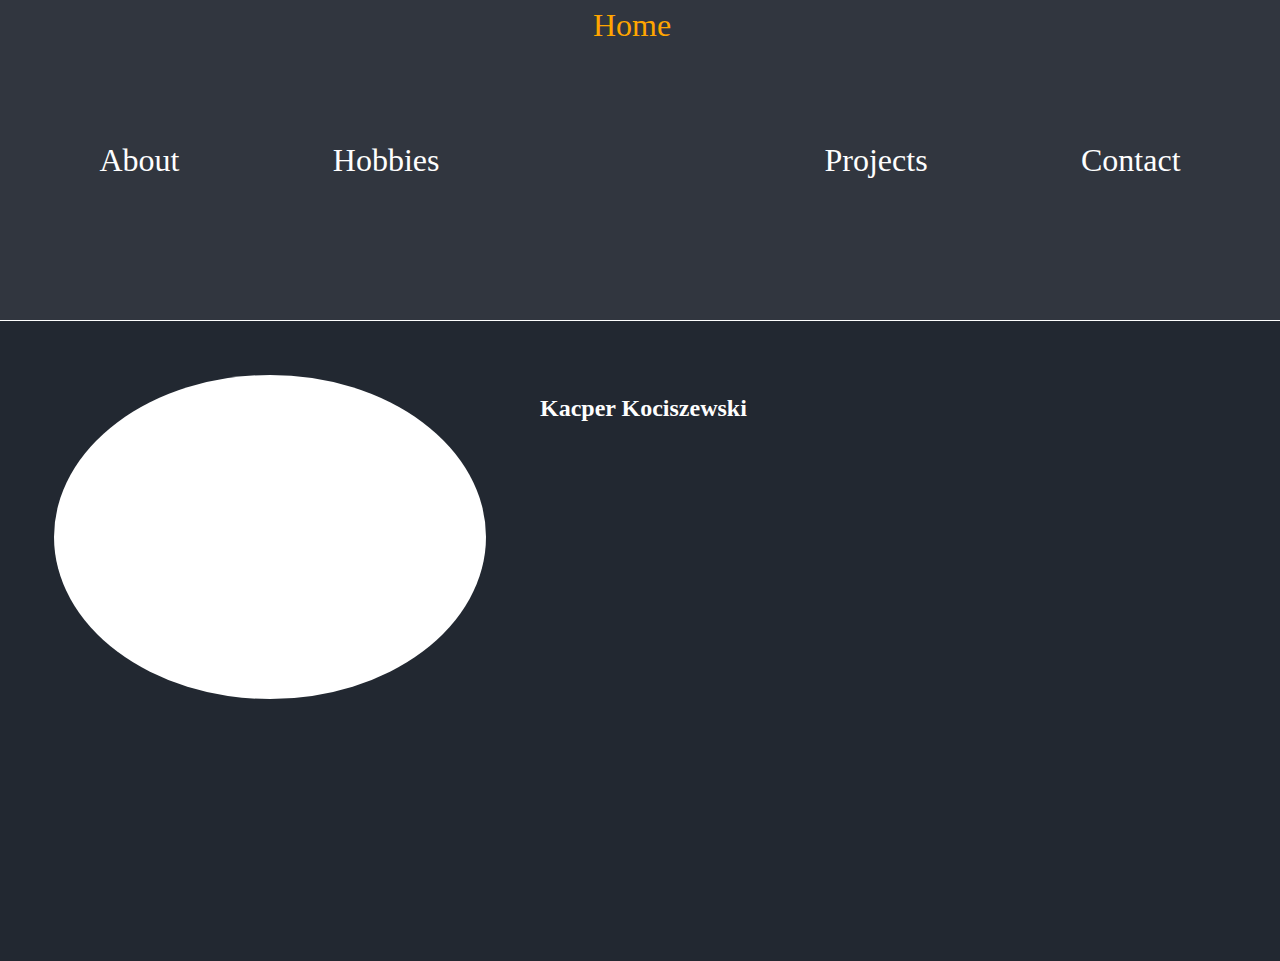
<file: index.html>
<!DOCTYPE html>
<html lang="en">
<head>
    <meta charset="UTF-8">
    <meta name="viewport" content="width=device-width, initial-scale=1.0">
    <title>Document</title>
    <link rel="stylesheet" href="Home.css">
</head>
<body>
    <div class="content">
        <div class="top">
            <a id="anim" href="About.html">About</a>
            <a id="anim" href="Hobbies.html">Hobbies</a>
            <p id="main">Home</p>
            <a id="anim" href="Projects.html">Projects</a>
            <a id="anim" href="Contact.html">Contact</a>
        </div>
        <div class="line">
                
        </div>
        <div class="middle">
            <div class="left">
                <div class="circle"></div>
            </div>
            <div class="right">
                <h2>Kacper Kociszewski</h2>
            </div>
        </div>
    </div>
</body>
</html>
</file>
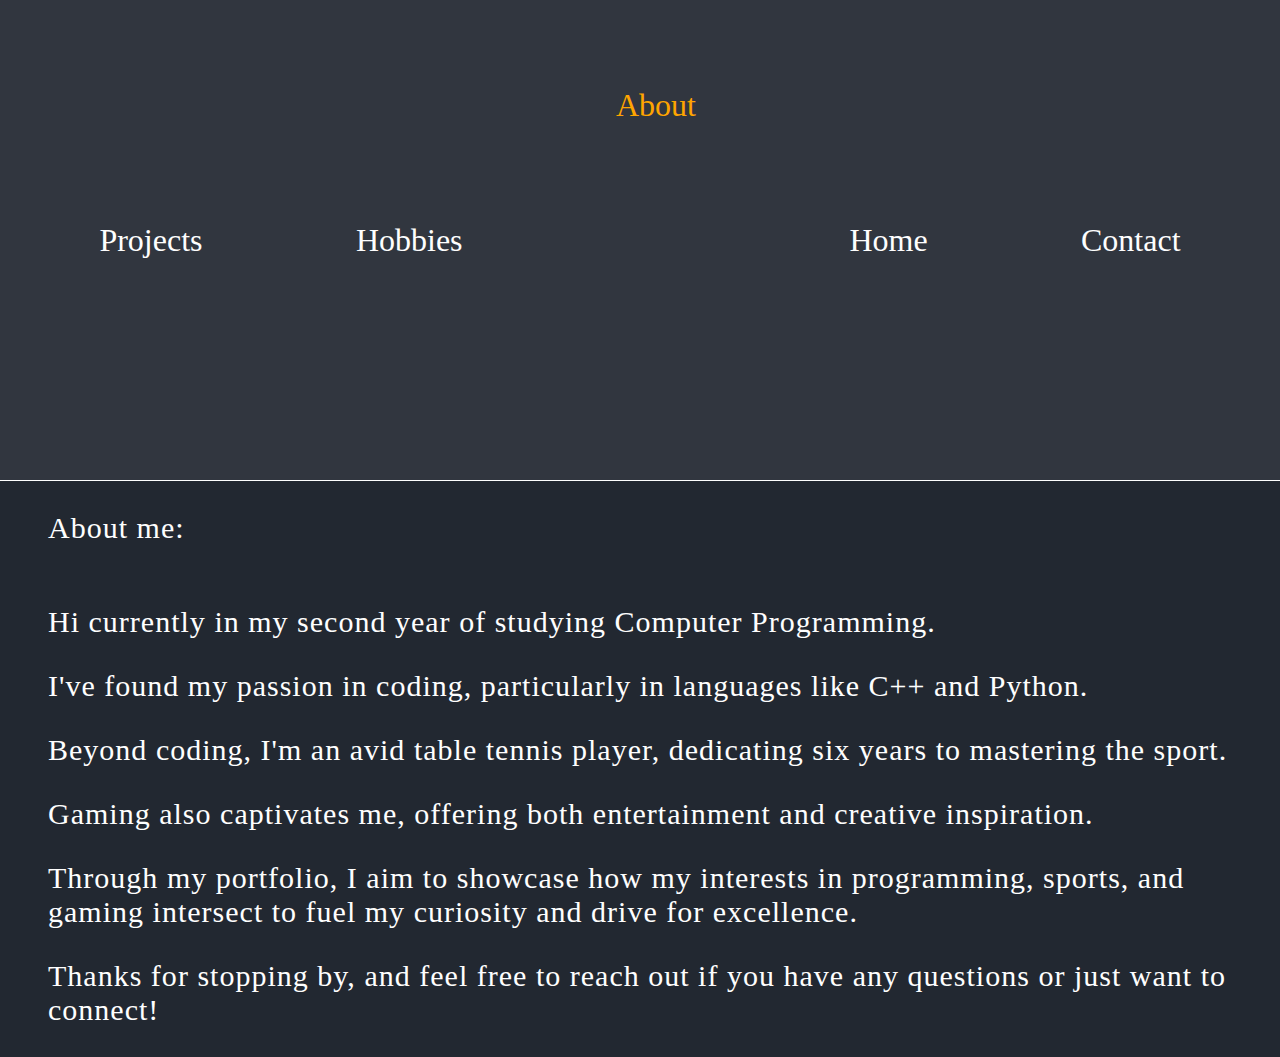
<file: About.html>
<!DOCTYPE html>
<html lang="en">
<head>
    <meta charset="UTF-8">
    <meta name="viewport" content="width=device-width, initial-scale=1.0">
    <title>Document</title>
    <link rel="stylesheet" href="About.css">
</head>
<body>
    <div class="content">
        <div class="top">
            <a id="anim" href="Projects.html">Projects</a>
            <a id="anim" href="Hobbies.html">Hobbies</a>
            <p id="main">About</p>
            <a id="anim" href="index.html">Home</a>
            <a id="anim" href="Contact.html">Contact</a>
        </div>
        <div class="line">
                
        </div>
        <div class="middle">
            <div class="a">
                <p>About me:</p>
            </div>
            <div class="b">
                <p>Hi currently in my second year of studying Computer Programming.</p>
                <p>I've found my passion in coding, particularly in languages like C++ and Python.</p>
                <p>Beyond coding, I'm an avid table tennis player, dedicating six years to mastering the sport.</p>
                <p>Gaming also captivates me, offering both entertainment and creative inspiration.</p> 
                <p>Through my portfolio, I aim to showcase how my interests in programming, sports, and gaming intersect to fuel my curiosity and drive for excellence.</p>
                <p>Thanks for stopping by, and feel free to reach out if you have any questions or just want to connect!</p>
            </div>
        </div>
    </div>
</body>
</html>
</file>
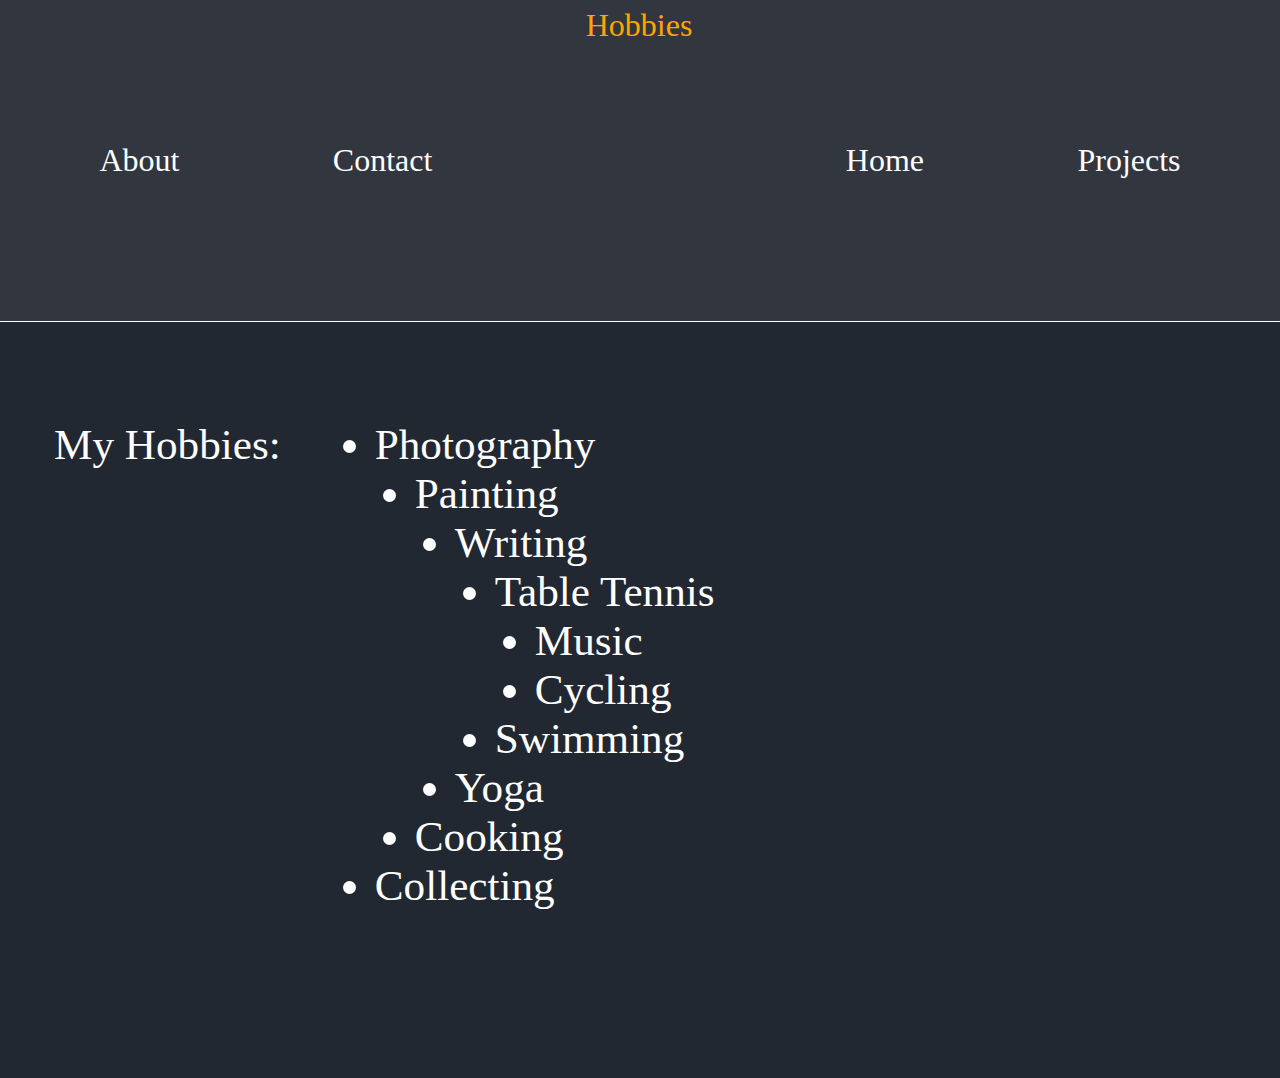
<file: Hobbies.html>
<!DOCTYPE html>
<html lang="en">
<head>
    <meta charset="UTF-8">
    <meta name="viewport" content="width=device-width, initial-scale=1.0">
    <title>Document</title>
    <link rel="stylesheet" href="Hobbies.css">
</head>
<body>
    <div class="content">
        <div class="top">
            <a id="anim" href="About.html">About</a>
            <a id="anim" href="Contact.html">Contact</a>
            <p id="main">Hobbies</p>
            <a id="anim" href="index.html">Home</a>
            <a id="anim" href="Projects.html">Projects</a>
        </div>
        <div class="line">
                
        </div>
        <div class="middle">
            <div class="left">
                My Hobbies:
            </div>
            <div class="right">
                <ul>
                    <li>Photography</li>
                    <ul>
                        <li>Painting</li>
                        <ul>
                            <li>Writing</li>
                            <ul>
                                <li>Table Tennis</li>
                                <ul>
                                    <li>Music</li>
                                    <li>Cycling</li>
                                </ul>
                                <li>Swimming</li>
                            </ul>
                            <li>Yoga</li>
                        </ul>
                        <li>Cooking</li>
                    </ul>
                    <li>Collecting</li>
                </ul>
            </div>
        </div>
    </div>
</body>
</html>
</file>
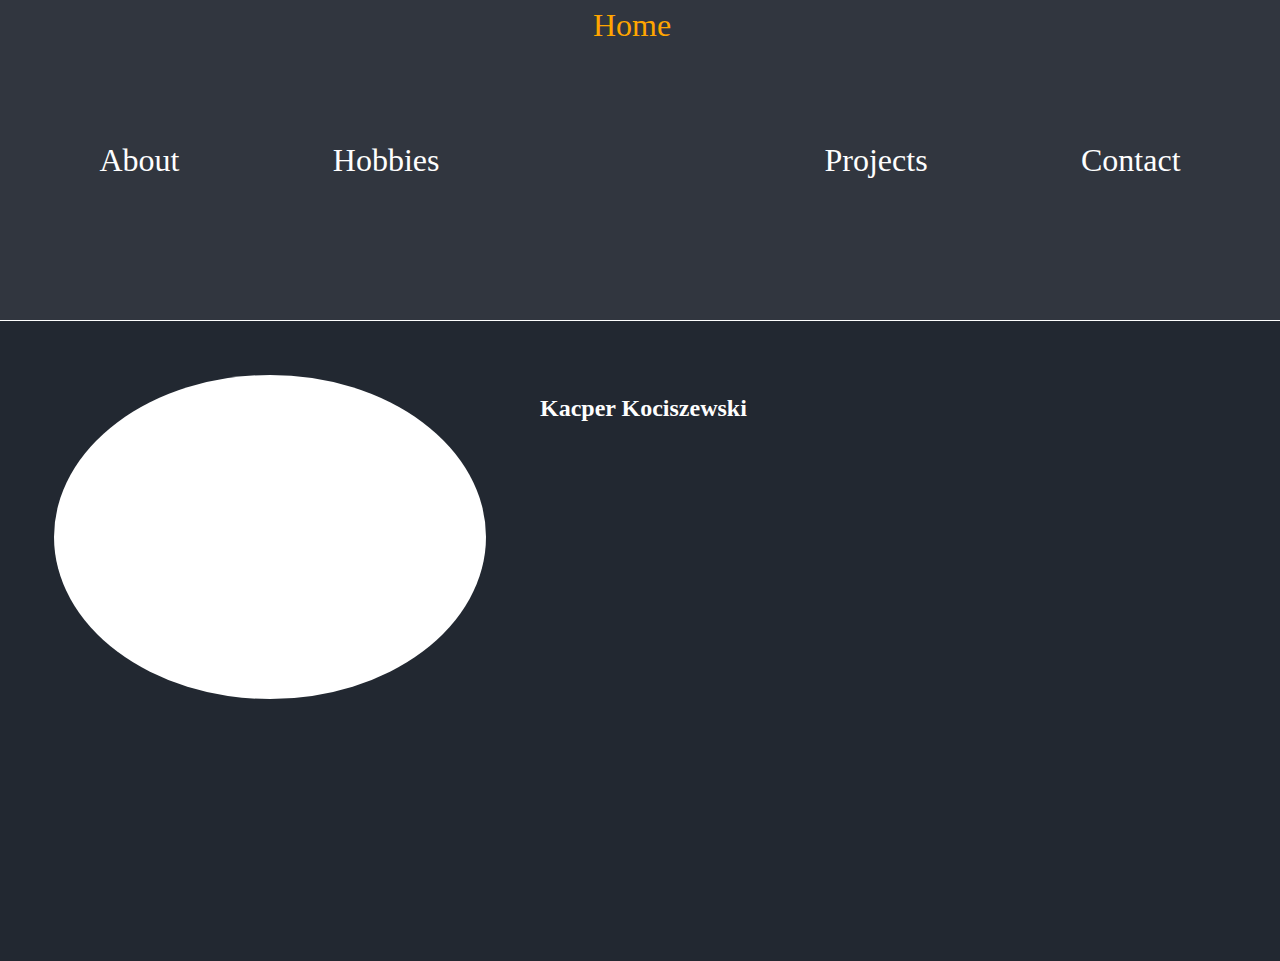
<file: Home.html>
<!DOCTYPE html>
<html lang="en">
<head>
    <meta charset="UTF-8">
    <meta name="viewport" content="width=device-width, initial-scale=1.0">
    <title>Document</title>
    <link rel="stylesheet" href="Home.css">
</head>
<body>
    <div class="content">
        <div class="top">
            <a id="anim" href="About.html">About</a>
            <a id="anim" href="Hobbies.html">Hobbies</a>
            <p id="main">Home</p>
            <a id="anim" href="Projects.html">Projects</a>
            <a id="anim" href="Contact.html">Contact</a>
        </div>
        <div class="line">
                
        </div>
        <div class="middle">
            <div class="left">
                <div class="circle"></div>
            </div>
            <div class="right">
                <h2>Kacper Kociszewski</h2>
            </div>
        </div>
    </div>
</body>
</html>
</file>
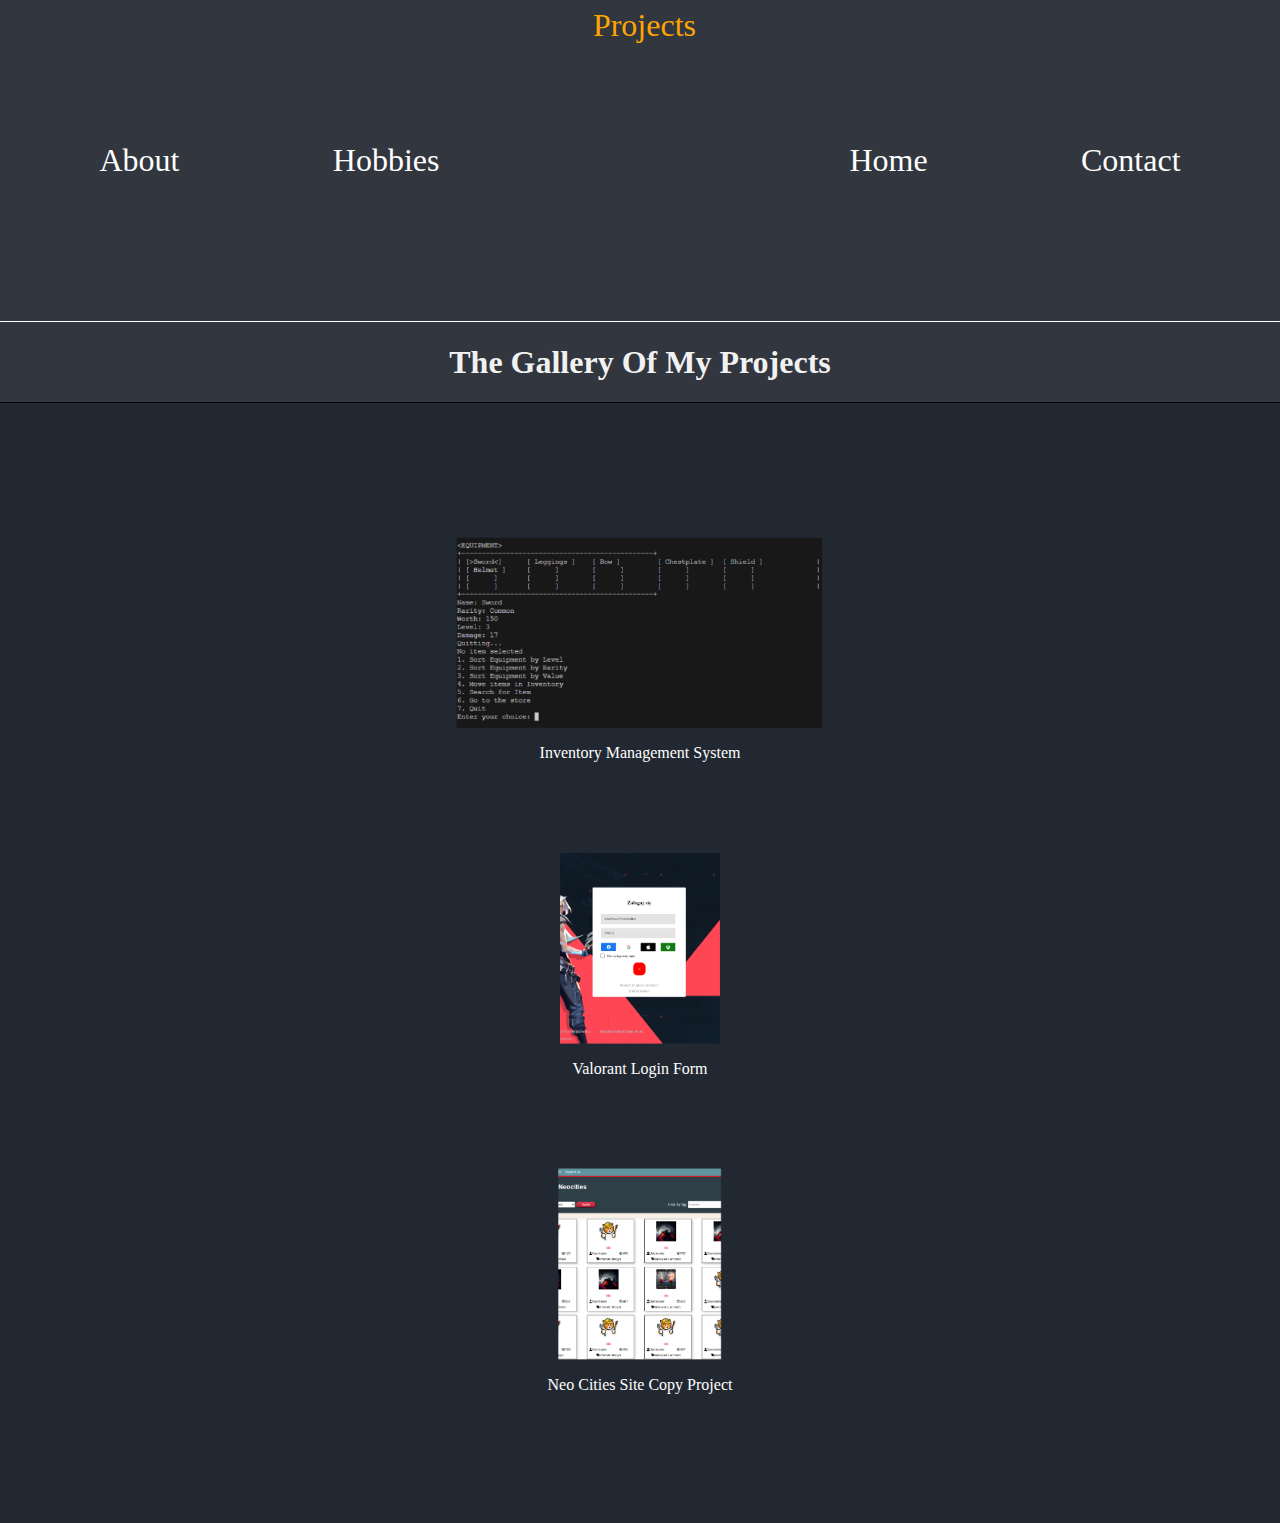
<file: Projects.html>
<!DOCTYPE html>
<html lang="en">
<head>
    <meta charset="UTF-8">
    <meta name="viewport" content="width=device-width, initial-scale=1.0">
    <title>Document</title>
    <link rel="stylesheet" href="Projects.css">
</head>
<body>
    <div class="content">
        <div class="top">
            <a id="anim" href="About.html">About</a>
            <a id="anim" href="Hobbies.html">Hobbies</a>
            <p id="main">Projects</p>
            <a id="anim" href="index.html">Home</a>
            <a id="anim" href="Contact.html">Contact</a>
        </div>
    
        <div class="line"></div>
    
        <div class="galery">
            <h1>The Gallery Of My Projects</h1>
        </div>

        <div class="Bline"></div>
    
        <div class="middle">
                <div class="project-top">
                    <img src="imgs/IMS.png" alt="">
                    <p>Inventory Management System</p>
                </div>
                <div class="project-top">
                    <img src="imgs/Vilorant.png" alt="">
                    <p>Valorant Login Form</p>
                </div>
                <div class="project-bot">
                    <img src="imgs/NEO.png" alt="">
                    <p>Neo Cities Site Copy Project</p>
                </div>
            </div>
        </div>
    </div>
</body>
</html>
</file>
<file: Home.css>
body {
    margin: 0;
    padding: 0;
    font-size: 16px;
}

.top {
    display: flex;
    justify-content: space-evenly;
    font-size: 2rem;
    height: 20rem;
    width: 100%;
    background-color: #31363f;
    align-items: center;
}

.top > :not(:nth-child(3)) {
    color: #fefefe;
    padding: 3.375rem;
    transition: color 0.5s ease;
}

.top > :not(:nth-child(3)):hover {
    color: orange;
}

.top > :nth-child(3) {
    color: orange;
    padding-bottom: 16.875rem;
    padding-left: 3.375rem;
    padding-right: 3.375rem;
    transition: color 0.5s ease;
}

.top > :nth-child(3):hover {
    color: white;
}

a {
    color: #fefefe;
    text-decoration: none;
}

.line {
    height: 0.0675rem;
    background-color: white;
}

.middle {
    display: flex;
    height: 40rem;
    background-color: #222831;
}

.circle {
    height: 20.25rem;
    width: 27rem;
    border-radius: 50%;
    background-color: #ffffff;
    top: 6.75rem;
}   

.left {
    padding-top: 3.375rem;
    padding-left: 3.375rem;
    color: #fefefe;
}

.right {
    color: #fefefe;
    padding: 3.375rem;
}

#main {
    position: relative;
    animation: HomeUpandShake 2s ease;
}

#anim {
    position: relative;
    animation: Up 2s ease;
}

@keyframes Up {
    0% {
        top: 9.45rem;
    }
    100% {
        top: 0;
    }
}

@keyframes HomeUpandShake {
    0% {
        top: 10.125rem;
    }
    50% {
        top: 0;
    }
    55% {
        transform: rotate(0deg);
    }
    60% {
        transform: rotate(5deg);
    }
    65% {
        transform: rotate(-5deg);
    }
    70% {
        transform: rotate(5deg);
    }
    75% {
        transform: rotate(0deg);
    }
}

@keyframes UpForPhone {
    0% {
        top: 4rem;
    }
    100% {
        top: 0;
    }
}

@keyframes HomeUpandShakeForPhone {
    0% {
        top: 4rem;
    }
    75% {
        top: 0
    }
    80% {
        transform: rotate(0deg);
    }
    85% {
        transform: rotate(10deg);
    }
    90% {
        transform: rotate(-10deg);
    }
    95% {
        transform: rotate(10deg);
    }
    100% {
        transform: rotate(0deg);
    }
}

@media screen and (max-width: 64rem) {
    .top {
        flex-direction: column;
        height: 34rem;
    }

    .top > :not(:nth-child(3)) {
        padding: 2.025rem;
    }

    .top > :nth-child(3) {
        padding: 0;
    }

    .middle {
        height: auto;
    }

    .circle {
        height: 13.5875rem;
        width: 20.25rem; 
    }

    .left {
        padding: 2.025rem;
    }

    .right {
        padding: 2.025rem;
    }

    .middle {
        flex-direction: column;
        height: 26rem;
    }

    #anim {
        position: relative;
        animation: UpForPhone 2s ease;
    }

    #main {
        position: relative;
        animation: HomeUpandShakeForPhone 2s ease;
    }
}
</file>
<file: About.css>
/*

Styles For About Site

*/

body {
    margin: 0;
    padding: 0;
    height: 100%;
    min-height:100%;
}

.top {
    display: flex;
    justify-content:space-evenly;
    font-size: 2rem;
    height: 30rem;
    width: 100%;
    background-color: #31363f;
    align-items: center;
}

.top > :not(:nth-child(3)) {
    color: #fefefe;
    padding: 3.375rem;
    transition: color 0.5s ease;
}

.top > :not(:nth-child(3)):hover {
    color: orange;
}

.top > :nth-child(3) {
    color: orange;
    padding-bottom: 16.8rem;
    padding-left: 3.375rem;
    padding-right: 3.375rem;
    transition: color 0.5s ease;
}

.top > :nth-child(3):hover {
    color: white;
}

a {
    color: #fefefe;
    text-decoration: none;
}

.line {
    height: 0.1vh;
    background-color: white;
}

.middle {
    display: flex;
    flex-direction: column;
    color: #fefefe;
    font-size: 1.875rem;
    height: auto;
    background-color: #222831;
    letter-spacing: 0.063rem;
    padding-left: 3rem;
}

.circle {
    height: 20.25rem;
    width: 27rem;
    border-radius: 50%;
    background-color: #ffffff;
    top: 6.75rem;
}   
.left {
    padding-top: 3.375rem;
    padding-left: 3.375rem;
}

.right {
    color: #fefefe;
    padding: 3.375rem;
}

#main {
    position: relative;
    animation: HomeUpandShake 2s ease;
}

#anim {
    position: relative;
    animation: Up 2s ease;
}

@media screen and (max-width: 64rem) {
    .top {
        flex-direction: column;
        height: auto;
    }
    
    .top > :not(:nth-child(3)) {
        padding: 1.35rem 0;
    }
    
    .top > :nth-child(3) {
        padding: 0;
    }
    
    .middle {
        height: auto;
    }
    
    .circle {
        height: 20rem;
        width: 30rem;
    }
    
    .left {
        padding: 1.35rem 0;
    }
    
    .right {
        padding: 1.35rem 0;
    }
    
    #anim {
        position: relative;
        animation: UpForPhone 2s ease;
    }

    #main {
        position: relative;
        animation: HomeUpandShakeForPhone 2s ease;
    }
}

@keyframes Up {
    0% {
        top: 9.45rem;
    }
    100% {
        top: 0;
    }
}

@keyframes UpForPhone {
    0% {
        top: 4rem;
    }
    100% {
        top: 0;
    }
}

@keyframes HomeUpandShake {
    0% {
        top: 10.125rem;
    }
    50% {
        top: 0;
    }
    55% {
        transform: rotate(0deg);
    }
    60% {
        transform: rotate(5deg);
    }
    65% {
        transform: rotate(-5deg);
    }
    70% {
        transform: rotate(5deg);
    }
    75% {
        transform: rotate(0deg);
    }
}
@keyframes HomeUpandShakeForPhone {
    0% {
        top: 4rem;
    }
    75% {
        top: 0
    }
    80% {
        transform: rotate(0deg);
    }
    85% {
        transform: rotate(10deg);
    }
    90% {
        transform: rotate(-10deg);
    }
    95% {
        transform: rotate(10deg);
    }
    100% {
        transform: rotate(0deg);
    }
}
</file>
<file: Hobbies.css>
body {
    margin: 0;
    padding: 0;
    font-size: 16px;
}

.top {
    display: flex;
    justify-content: space-evenly;
    font-size: 2rem;
    height: 20.085rem; /* 29.8vh = 20.085rem */
    width: 100%;
    background-color: #31363f;
    align-items: center;
}

.top > :not(:nth-child(3)) {
    color: #fefefe;
    padding: 3.375rem; /* 5vh = 3.375rem */
    transition: color 0.5s ease;
}

.top > :not(:nth-child(3)):hover {
    color: orange;
}

.top > :nth-child(3) {
    color: orange;
    padding-bottom: 16.875rem; /* 25vh = 16.875rem */
    padding-left: 3.375rem; /* 5vh = 3.375rem */
    padding-right: 3.375rem; /* 5vh = 3.375rem */
    transition: color 0.5s ease;
}

.top > :nth-child(3):hover {
    color: white;
}

a {
    color: #fefefe;
    text-decoration: none;
}

.line {
    height: 0.0675rem; /* 0.1vh = 0.0675rem */
    background-color: white;
}

.middle {
    display: flex;
    height: 47.243rem; /* 69.9vh = 47.243rem */
    background-color: #222831;
}

.circle {
    height: 20.25rem; /* 30vh = 20.25rem */
    width: 27rem; /* 40vh = 27rem */
    border-radius: 50%;
    background-color: #ffffff;
    top: 6.75rem; /* 10vh = 6.75rem */
}   

.left {
    padding-top: 6.075rem; /* 9vh = 6.075rem */
    padding-left: 3.375rem; /* 5vh = 3.375rem */
    color: #fefefe;
    font-size: 2.7rem; /* 4vh = 2.7rem */
}

.right {
    color: #fefefe;
    padding: 3.375rem; /* 5vh = 3.375rem */
    font-size: 2.7rem; /* 4vh = 2.7rem */
}

ul {
    list-style-type: disc;
}

#main {
    position: relative;
    animation: HomeUpandShake 2s ease;
}

#anim {
    position: relative;
    animation: Up 2s ease;
}

@keyframes Up {
    0% {
        top: 9.45rem; /* 14vh = 9.45rem */
    }
    100% {
        top: 0;
    }
}

@keyframes HomeUpandShake {
    0% {
        top: 10.125rem; /* 15vh = 10.125rem */
    }
    50% {
        top: 0;
    }
    55% {
        transform: rotate(0deg);
    }
    60% {
        transform: rotate(5deg);
    }
    65% {
        transform: rotate(-5deg);
    }
    70% {
        transform: rotate(5deg);
    }
    75% {
        transform: rotate(0deg);
    }
}

@keyframes UpForPhone {
    0% {
        top: 4rem;
    }
    100% {
        top: 0;
    }
}

@keyframes HomeUpandShakeForPhone {
    0% {
        top: 4rem;
    }
    75% {
        top: 0
    }
    80% {
        transform: rotate(0deg);
    }
    85% {
        transform: rotate(10deg);
    }
    90% {
        transform: rotate(-10deg);
    }
    95% {
        transform: rotate(10deg);
    }
    100% {
        transform: rotate(0deg);
    }
}

@media screen and (max-width: 64rem) {
    .top {
        flex-direction: column;
        height: auto;
    }

    .top > :not(:nth-child(3)) {
        padding: 2.025rem; /* 3.375rem = 2.025rem */
    }

    .top > :nth-child(3) {
        padding: 0;
    }

    .middle {
        height: auto;
    }

    .circle {
        height: 13.5875rem; /* 20.25rem = 13.5875rem */
        width: 20.25rem; /* 30vh = 20.25rem */
    }

    .left {
        padding: 2.025rem; /* 3.375rem = 2.025rem */
    }

    .right {
        padding: 2.025rem; /* 3.375rem = 2.025rem */
    }

    .middle {
        flex-direction: column;
    }

    #anim {
        position: relative;
        animation: UpForPhone 2s ease;
    }

    #main {
        position: relative;
        animation: HomeUpandShakeForPhone 2s ease;
    }
}
</file>
<file: Projects.css>
body {
    margin: 0;
    padding: 0;
    font-size: 16px;
}

.top {
    display: flex;
    justify-content: space-evenly;
    font-size: 2rem;
    height: 20.085rem; /* 29.8vh = 20.085rem */
    width: 100%;
    background-color: #31363f;
    align-items: center;
}

.galery {
    display: flex;
    justify-content: center;
    color: #f1f1f1;
    background-color: #31363f;
}

.top > :not(:nth-child(3)) {
    color: #fefefe;
    padding: 3.375rem; /* 5vh = 3.375rem */
    transition: color 0.5s ease;
}

.top > :not(:nth-child(3)):hover {
    color: orange;
}

.top > :nth-child(3) {
    color: orange;
    padding-bottom: 16.875rem; /* 25vh = 16.875rem */
    padding-left: 3.375rem; /* 5vh = 3.375rem */
    padding-right: 3.375rem; /* 5vh = 3.375rem */
    transition: color 0.5s ease;
}

.top > :nth-child(3):hover {
    color: white;
}

a {
    color: #fefefe;
    text-decoration: none;
}

.line {
    height: 0.0675rem; /* 0.1vh = 0.0675rem */
    background-color: white;
}

.Bline {
    height: 0.0675rem; /* 0.1vh = 0.0675rem */
    background-color: black;
}

.middle {
    display: flex;
    justify-content: center;
    flex-direction: column;
    height: 70rem; /* 130vh = 87.675rem */
    gap: 3.375rem; /* 5vh = 3.375rem */
    background-color: #222831;
    color: #fefefe;
}

.middle img {
    height: 12rem; /* 30vh = 20.25rem */
}

.middle img:hover {
    transform: scale(1.5);
    margin-bottom: 2.025rem; /* 3vh = 2.025rem */
}

.middle img:hover > .description1 {
    visibility: visible;
}

.description1, .description2, .description3{
    visibility: hidden;
}


.circle {
    height: 20.25rem; /* 30vh = 20.25rem */
    width: 27rem; /* 40vh = 27rem */
    border-radius: 50%;
    background-color: #ffffff;
}
.left {
    padding-top: 3.375rem; /* 5vh = 3.375rem */
    padding-left: 3.375rem; /* 5vh = 3.375rem */
}

.right {
    color: #fefefe;
    padding: 3.375rem; /* 5vh = 3.375rem */
}


.project-top, .project-bot {
    display: flex;
    flex-direction: column;
    align-items: center;
    margin-top: 20px;
}

#main {
    position: relative;
    animation: HomeUpandShake 2s ease;
}

#anim {
    position: relative;
    animation: Up 2s ease;
}

@keyframes Up {
    0% {
        top: 9.45rem; /* 14vh = 9.45rem */
    }
    100% {
        top: 0;
    }
}

@keyframes HomeUpandShake {
    0% {
        top: 10.125rem; /* 15vh = 10.125rem */
    }
    50% {
        top: 0;
    }
    55% {
        transform: rotate(0deg);
    }
    60% {
        transform: rotate(5deg);
    }
    65% {
        transform: rotate(-5deg);
    }
    70% {
        transform: rotate(5deg);
    }
    75% {
        transform: rotate(0deg);
    }
}

@keyframes UpForPhone {
    0% {
        top: 4rem;
    }
    100% {
        top: 0;
    }
}

@keyframes HomeUpandShakeForPhone {
    0% {
        top: 4rem;
    }
    75% {
        top: 0
    }
    80% {
        transform: rotate(0deg);
    }
    85% {
        transform: rotate(10deg);
    }
    90% {
        transform: rotate(-10deg);
    }
    95% {
        transform: rotate(10deg);
    }
    100% {
        transform: rotate(0deg);
    }
}

@media screen and (max-width: 800px) {
    .top {
        flex-direction: column;
        height: auto;
    }

    .top > :not(:nth-child(3)) {
        padding: 2.025rem; /* 3.375rem = 2.025rem */
    }

    .top > :nth-child(3) {
        padding: 0;
    }

    .galery {
        flex-wrap: wrap;
    }

    .circle {
        height: 13.5875rem; /* 20.25rem = 13.5875rem */
        width: 20.25rem; /* 30vh = 20.25rem */
    }

    .left {
        padding: 2.025rem; /* 3.375rem = 2.025rem */
    }

    .right {
        padding: 2.025rem; /* 3.375rem = 2.025rem */
    }

    .middle img:hover {
        transform: scale(1);
        margin-bottom: 0;
    }

    #anim {
        position: relative;
        animation: UpForPhone 2s ease;
    }

    #main {
        position: relative;
        animation: HomeUpandShakeForPhone 2s ease;
    }
}
</file>
